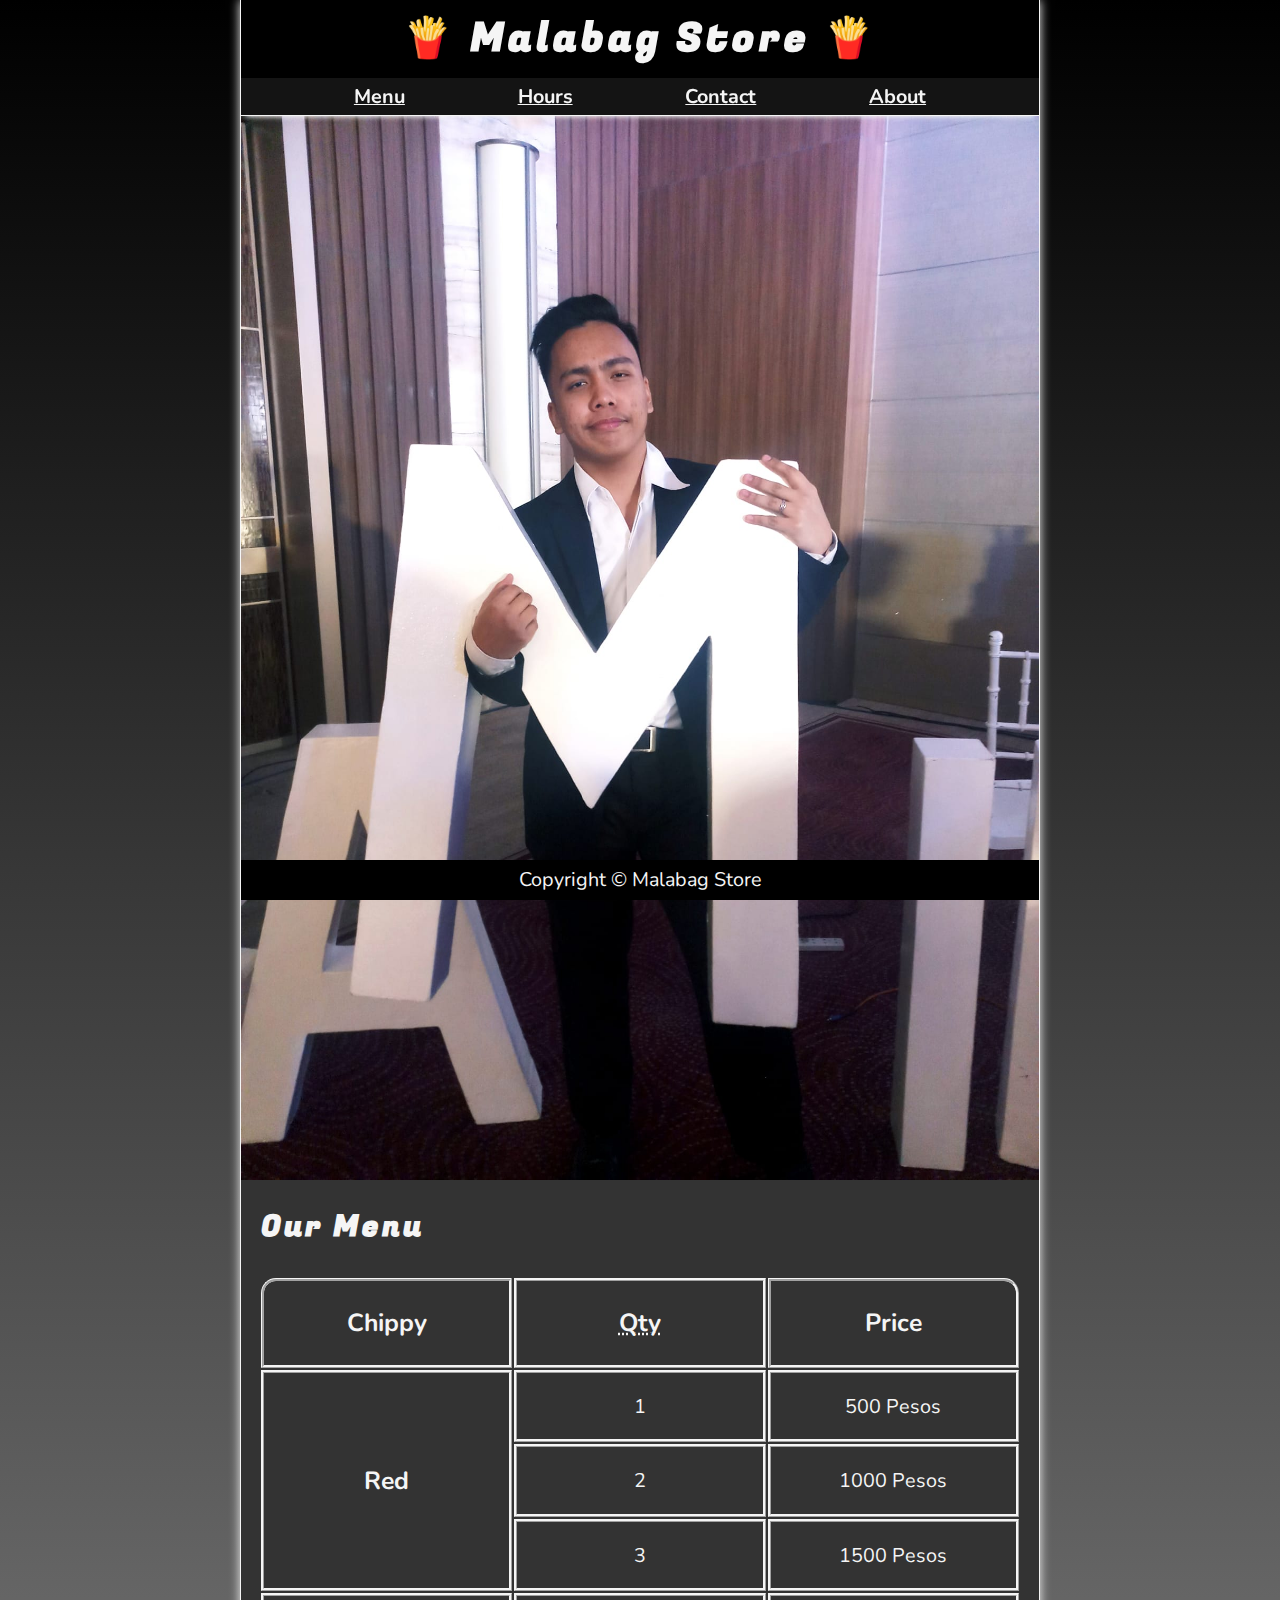
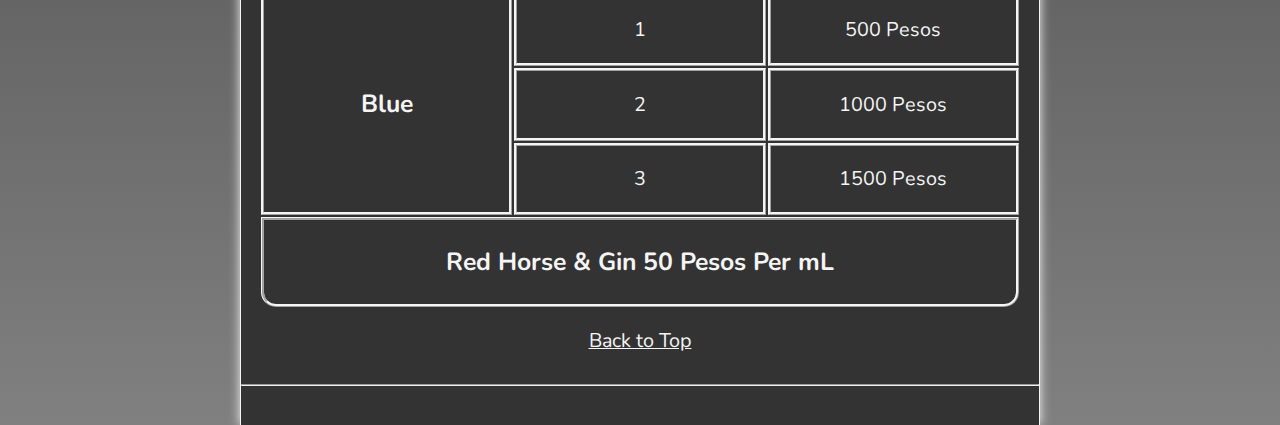
<file: index.html>
<!DOCTYPE html>
<html lang="en">
<head>
    <meta charset="UTF-8">
    <meta name="viewport" content="width=device-width, initial-scale=1.0">
    <meta name="author" content="Ralph Cabral">
    <meta name="description" content="The official website for The Malabag Store">
    <title>The Malabag Store</title>
    <link rel="icon" href="Image/312131121_634354521687490_1258502902223057900_n.jpg">
    <link rel="stylesheet" href="style.css">
    <script src="js/main.js" defer></script>
</head>

<body>
    <header class="header">
        <h1 class="header__h1">Malabag Store</h1>
        <nav class="header__nav">
            <ul class="header__ul">
                <li>
                    <a href="#menu">Menu</a>
                </li>
                <li>
                    <a href="hours.html">Hours</a>
                </li>
                <li>
                    <a href="contact.html">Contact</a>
                </li>
                <li>
                    <a href="about.html">About</a>
                </li>
            </ul>
        </nav>
    </header>

    <section class="hero">
        <h2 class="hero__h2">Bienvenidos!</h2>
        <figure>
            <img src="Image/90590875_1589429651205845_5229572108257853440_n.jpg" alt="Malabag Logo" title="The Malabag Store Logo!" width="1000">
            <figcaption class="offscreen"> 
                Bili na mura na marumi pa!!
            </figcaption>
        </figure>
    </section>

    <main class="main">
        <article id="menu" class="main__article menu">
            <h2 class="menu__h2">Our Menu</h2>
            <table class="menu__container">
                <caption class="offscreen">Our Chippy</caption>
                <thead>
                <tr>
                    <th class="menu__header" scope="col">Chippy</th>
                    <th class="menu__header" scope="col"><abbr title="Quantity">Qty</abbr></th>
                    <th class="menu__header" scope="col">Price</th>
                </tr>
            </thead>
            <tbody>
                <tr>
                    <th class="menu__item menu__cr" scope="row" rowspan="3">Red</th>
                    <td class="menu__item">1</td>
                    <td class="menu__item">500 Pesos</td>
                </tr>
                <tr>
                    <td class="menu__item">2</td>
                    <td class="menu__item">1000 Pesos</td>
                </tr>
                <tr>
                    <td class="menu__item">3</td>
                    <td class="menu__item">1500 Pesos</td>
                </tr>
                <tr>
                    <th class="menu__item menu__sf" scope="row" rowspan="3">Blue</th>
                    <td class="menu__item">1</td>
                    <td class="menu__item">500 Pesos</td>
                </tr>
                <tr>
                    <td class="menu__item">2</td>
                    <td class="menu__item">1000 Pesos</td>
                </tr>
                <tr>
                    <td class="menu__item">3</td>
                    <td class="menu__item">1500 Pesos</td>
                </tr>
            </tbody>
            <tfoot>
                <tr>
                    <td class="menu__item menu__cs" colspan="3">Red Horse &amp; Gin 50 Pesos Per mL</td>
                </tr>
            </tfoot>
        </table>
       
        <p class="center">
            <a href="#">Back to Top</a>
        </p>
       </article>
    </main>

    <hr>
    
    <footer class="footer">
        <p>
            <span class="nowrap">Copyright &copy; <time id="year"></time></span>    
            <span class="nowrap">Malabag Store</span>  
        </p>
    </footer>
    </body>
    
</html>
</file>
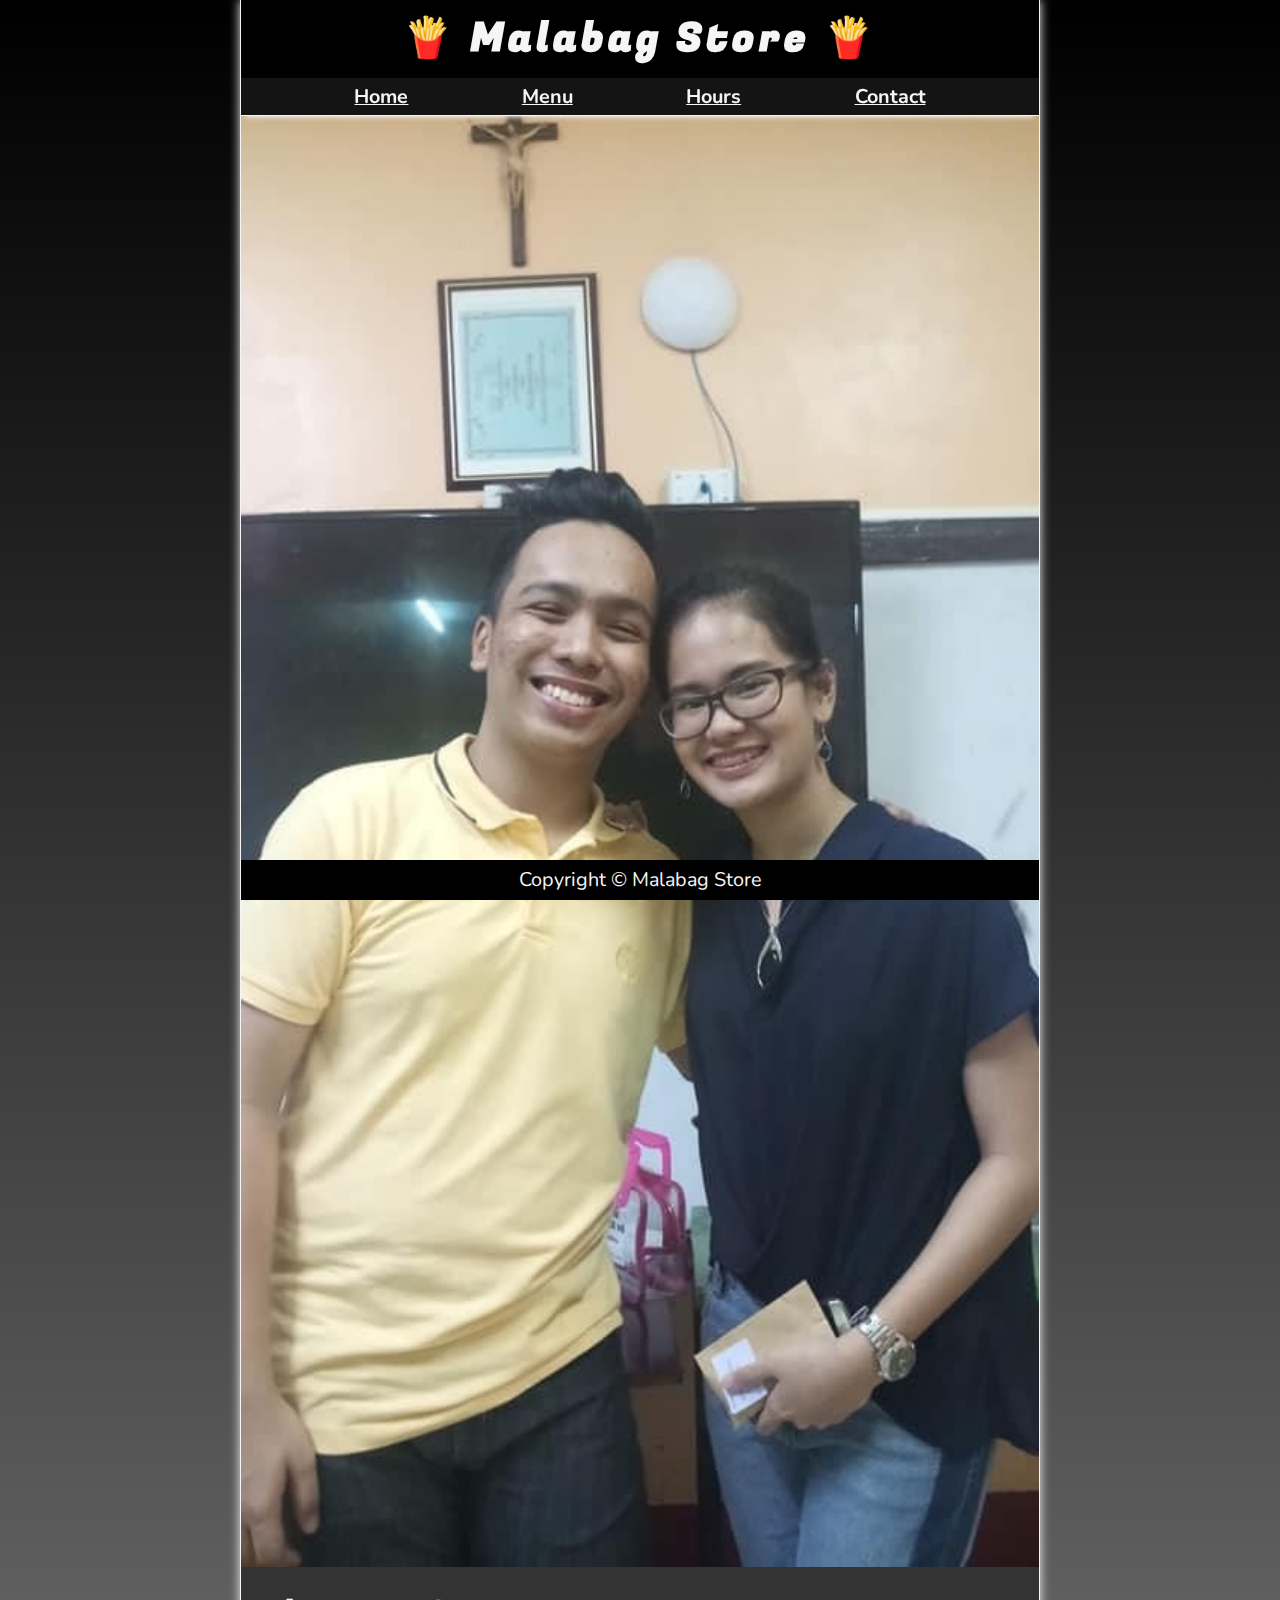
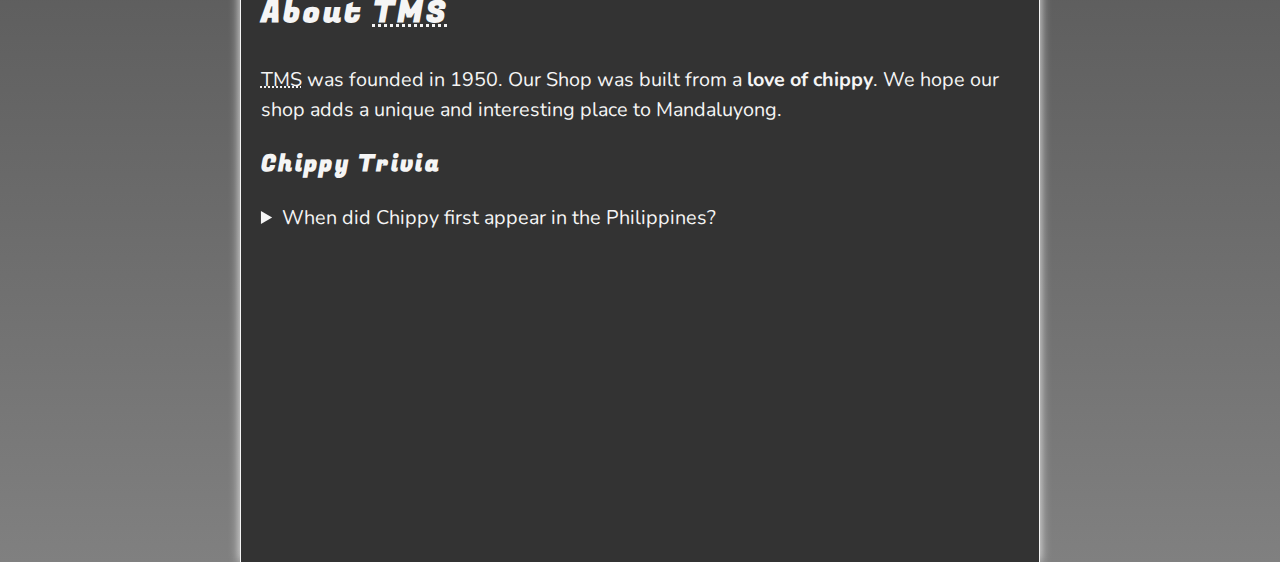
<file: about.html>
<!DOCTYPE html>
<html lang="en">
<head>
    <meta charset="UTF-8">
    <meta name="viewport" content="width=device-width, initial-scale=1.0">
    <meta name="author" content="Ralph Cabral">
    <meta name="description" content="About The Malabag Store">
    <title>About MS</title>
    <link rel="icon" href="Image/312131121_634354521687490_1258502902223057900_n.jpg">
    <link rel="stylesheet" href="style.css">
</head>

<body>
    <header class="header">
        <h1 class="header__h1">Malabag Store</h1>
        <nav class="header__nav">
            <ul class="header__ul">
                <li>
                    <a href="/">Home</a>
                </li>
                <li>
                    <a href="/#menu">Menu</a>
                </li>
                <li>
                    <a href="hours.html">Hours</a>
                </li>
                <li>
                    <a href="contact.html">Contact</a>
                </li>
            </ul>
        </nav>
    </header>

    <section class="hero">
        <figure>
            <img src="Image/308876666_632866944964444_1031842775986844971_n.jpg" alt="Owner With his mom" title="Owner with Mom" width="1000">
            <figcaption class="offscreen"> 
                The Malabag Store is Here!
            </figcaption>
        </figure>
    </section>

    <main class="main">
        <article id="about" class="main__article about">
            <h2>About <abbr title="The Malabag Store">TMS</abbr></h2>
            <p>
                <abbr title="The Malabag Store">TMS</abbr> was founded in <time datetime="1950">1950</time>. Our Shop was built from a <strong>love of chippy</strong>. We hope our shop adds a unique and interesting place to Mandaluyong.
            </p>
            <aside class="about__trivia">
                <h3>Chippy Trivia</h3>
                <details>
                    <summary>When did Chippy first appear in the Philippines?</summary>
                    <p class="about__trivia-answer">
                        Angel Navarro, Chippy historian and professor of PE at the University of Santo Tomas, says the earliest mention of chippy in the Philippines are in a newspaper from <time datetime="1950">1950</time>.
                    </p>
                </details>
            </aside>
        </article>
    </main>

    <footer class="footer">
        <p>
            <span class="nowrap">Copyright &copy;</span>    
            <span class="nowrap">Malabag Store</span>  
        </p>
    </footer>
</body>
</html>
</file>
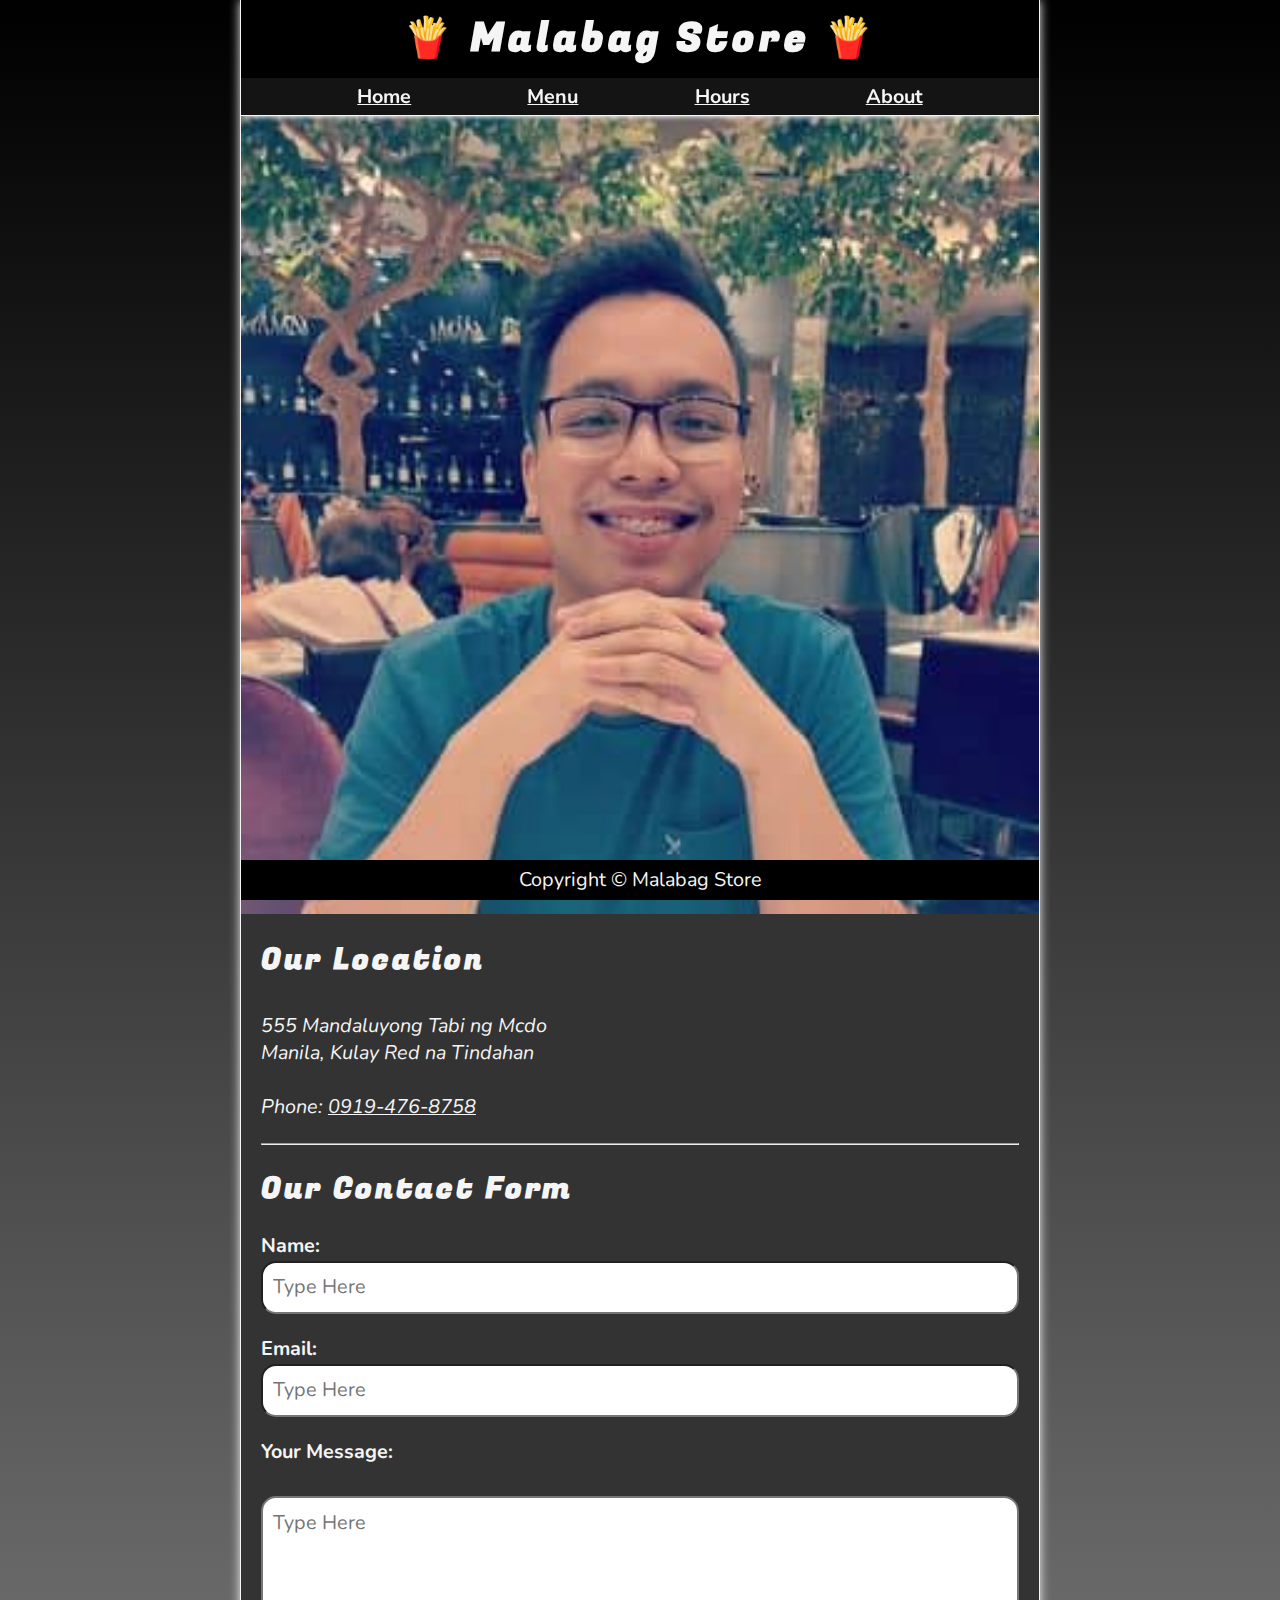
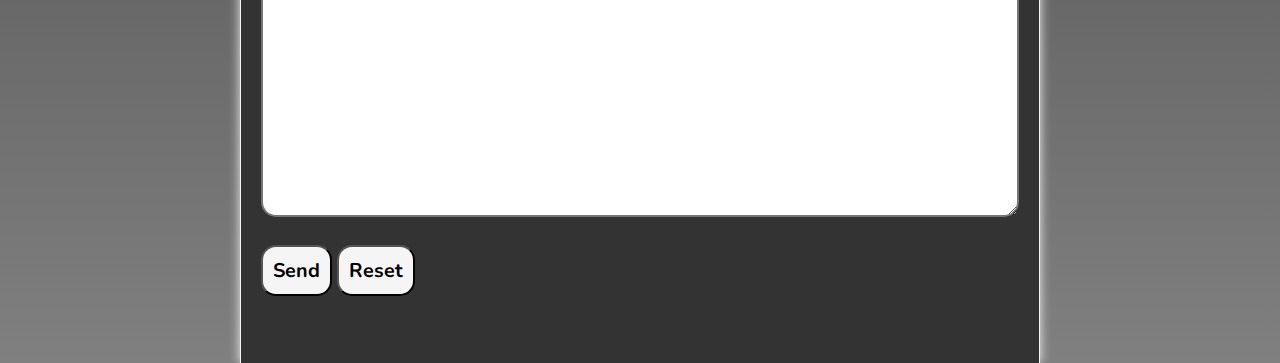
<file: contact.html>
<!DOCTYPE html>
<html lang="en">
<head>
    <meta charset="UTF-8">
    <meta name="viewport" content="width=device-width, initial-scale=1.0">
    <meta name="author" content="Ralph Cabral">
    <meta name="description" content="Contact information for The Malabag Store">
    <title>Contact Us - MS</title>
    <link rel="icon" href="Image/312131121_634354521687490_1258502902223057900_n.jpg">
    <link rel="stylesheet" href="style.css">
</head>

<body>
    <header class="header">
        <h1 class="header__h1"> Malabag Store</h1>
        <nav class="header__nav">
            <ul class="header__ul">
                <li>
                    <a href="/">Home</a>
                </li>
                <li>
                    <a href="/#menu">Menu</a>
                </li>
                <li>
                    <a href="hours.html">Hours</a>
                </li>
                <li>
                    <a href="about.html">About</a>
                </li>  
            </ul>
        </nav>
    </header>

    <section class="hero">
        <figure>
            <img src="Image/312131121_634354521687490_1258502902223057900_n.jpg" alt="The Owner" title="The Owner King Malabag" width="1000">
            <figcaption class="offscreen"> 
                Malabag Store is Here
            </figcaption>
        </figure>
    </section>

    <main class="main">
        <article class="main__article">
            <h2>Our Location</h2>
            <address>
                555 Mandaluyong Tabi ng Mcdo <br>
                Manila, Kulay Red na Tindahan
                <br><br>
                Phone: <a href="tel:+5555555555">0919-476-8758</a>
            </address>
        </article>
        <hr>
        <article class="main__article contact">
            <h2 class="contact__h2">Our Contact Form</h2>

            <form action="https://httpbin.org/get" method="get" class="contact__form">
            <fieldset class="contact__fieldset">
                <legend class="offscreen">Send us a Message</legend>
                <p class="contact__p">
                    <label class="contact__label" for="name">Name:</label>
                    <input class="contact__input" type="text" name="name" id="name" placeholder="Type Here" required>
                </p>
                <p class="contact__p">
                    <label class="contact__label" for="email">Email:</label>
                    <input class="contact__input" type="email" name="email" id="email" placeholder="Type Here" required>
                </p>
                <p class="contact__p">
                    <label class="contact__label" for="message">Your Message:</label>
                    <br>
                    <textarea class="contact__textarea" name="message" id="email" cols="30" rows="10" placeholder="Type Here"></textarea>
                </p>
            </fieldset>
            <button class="contact__button" type="submit">Send</button>
            <button class="contact__button" type="reset">Reset</button>
        </form>
        </article>
    </main>

    <footer class="footer">
        <p>
            <span class="nowrap">Copyright &copy;</span>    
            <span class="nowrap">Malabag Store</span>  
        </p>
    </footer>
</body>
</html>
</file>
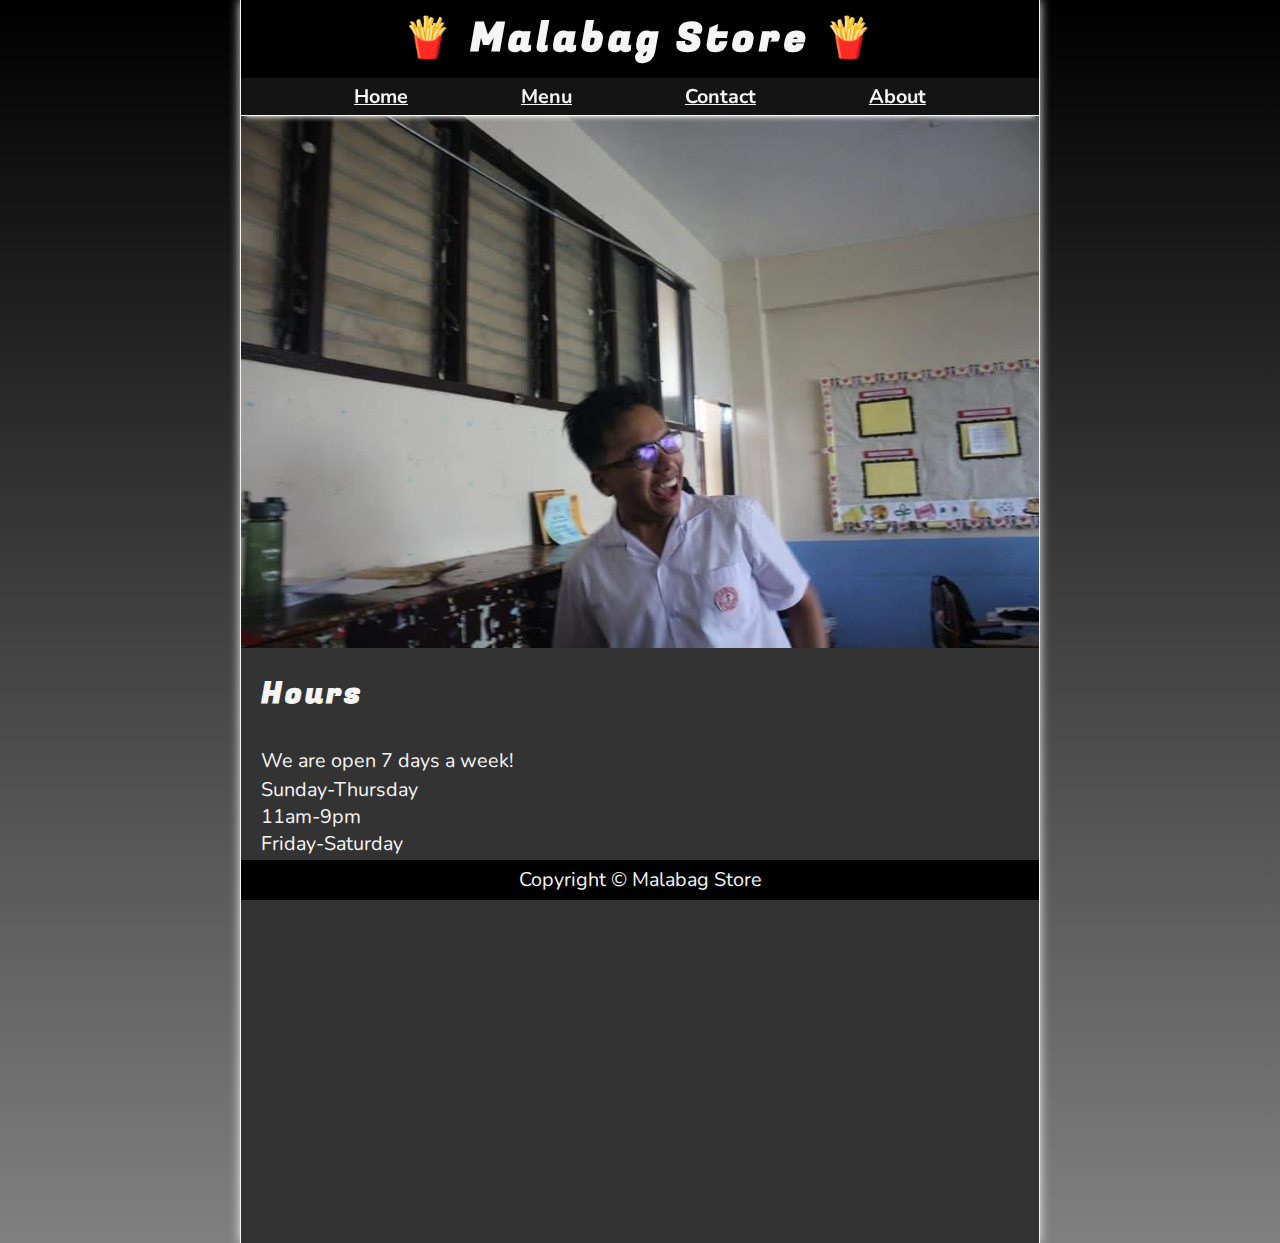
<file: hours.html>
<!DOCTYPE html>
<html lang="en">
<head>
    <meta charset="UTF-8">
    <meta name="viewport" content="width=device-width, initial-scale=1.0">
    <meta name="author" content="Ralph Cabral">
    <meta name="description" content="Store hours for The Malabag Store">
    <title>The MS Hours</title>
    <link rel="icon" href="Image/312131121_634354521687490_1258502902223057900_n.jpg">
    <link rel="stylesheet" href="style.css">
</head>

<body>
    <header class="header">
        <h1 class="header__h1">Malabag Store</h1>
        <nav class="header__nav">
            <ul class="header__ul">
                <li>
                    <a href="/">Home</a>
                </li>
                <li>
                    <a href="/#menu">Menu</a>
                </li>
                <li>
                    <a href="contact.html">Contact</a>
                </li>
                <li>
                    <a href="about.html">About</a>
                </li>
            </ul>
        </nav>
    </header>
    <section class="hero">
        <figure>
            <img src="Image/131639731_1849336781881796_5745938981825513586_n.jpg" alt="The Owner" title="The Owner Malabag" width="1000">
            <figcaption class="offscreen"> 
                Malabag Store is Here
            </figcaption>
        </figure>
    </section>

    <main class="main">
        <article class="main__article">
        <h2>Hours</h2>
        <p>We are open 7 days a week!</p>
        <dl>
            <dt>Sunday-Thursday</dt>
            <dd>11am-9pm</dd>
            <dt>Friday-Saturday</dt>
            <dd>11am-11pm</dd>
        </dl>
        </article>
    </main>

    <footer class="footer">
        <p>
            <span class="nowrap">Copyright &copy;</span>    
            <span class="nowrap">Malabag Store</span>  
        </p>
    </footer>
</body>
</html>
</file>
<file: style.css>
@import url('https://fonts.googleapis.com/css2?family=Fugaz+One&family=Nunito&display=swap');

/* || RESET */
*,
*::after,
*::before{
    margin: 0;
    padding: 0;
    box-sizing: border-box;
}

img{
    display: block;
    max-width: 100%;
    height: auto;
}

input, button, textarea{
    font: inherit;
}

/* || VARIABLES */

:root{
    /* FONTS */
    --FF: "Nunito", sans-serif;
    --FF-HEADINGS: "Fugaz One", cursive;
    --FS: clamp(1rem, 2.2vh, 1.5rem);

    /* COLORS */
    --BGCOLOR-FADE: rgb(252, 160, 160);
    --BGCOLOR: red;
    --BGIMAGE: linear-gradient(to bottom, var(--BGCOLOR), var(--BGCOLOR-FADE));
    --BODY-BGCOLOR: #FFF;
    --BORDER-COLOR: #333;
    --BUTTON-COLOR: #FFF;
    --FONT-COLOR: #000;
    --HEADER-BGCOLOR: #000;
    --HEADER-COLOR: #FFF;
    --HERO-BGCOLOR: red;
    --HERO-COLOR: #FFF;
    --HIGHLIGHT-COLOR: red;
    --LINK-ACTIVE: red;
    --LINK-COLOR: #000;
    --LINK-HOVER: hsla(0, 0%, 0%, 0.6);
    --NAV-BGCOLOR: #FFF;

    /* BORDERS */
    --BORDERS: 1px solid var(--BORDER-COLOR);
    --BORDER-RADIUS: 15px;

    /* STANDARD PADDING */
    --PADDING-TB: 0.25em;
    --PADDING-SIDE: 2.5%;

    /* STANDARD MARGIN */
    --MARGIN: clamp(1em, 2.5vh, 1.5em) 0;
}

@media (prefers-color-scheme: light){
    :root{
        --BGCOLOR-FADE: gray;
        --BGCOLOR: #000;
        --BODY-BGCOLOR: #333;
        --BORDER-COLOR: whitesmoke;
        --BUTTON-COLOR: #000;
        --FONT-COLOR: whitesmoke;
        --HEADER-COLOR: whitesmoke;
        --HERO-COLOR: #333;
        --HIGHLIGHT-COLOR: whitesmoke;
        --LINK-ACTIVE: rgb(252, 103, 103);
        --LINK-COLOR: whitesmoke;
        --LINK-HOVER: red;
        --NAV-BGCOLOR: rgb(20, 20, 20);
    }
}

/* || UTILITY CLASSES */

.offscreen{
    position: absolute;
    left: -10000px;
}

.nowrap{
    white-space: nowrap;
}

.center{
    text-align: center;
}

/* || GENERAL STYLE */

html{
    scroll-behavior: smooth;
    font-size: var(--FS);
    font-family: var(--FF);
    background-color: var(--BGCOLOR);
    background-image: var(--BGIMAGE);
}

body{
    background-color: var(--BODY-BGCOLOR);
    color: var(--FONT-COLOR);
    min-height: 100vh;
    max-width: 800px;
    margin: 0 auto;
    border-left: var(--BORDERS);
    border-right: var(--BORDERS);
    box-shadow: 0 0 10px var(--BORDER-COLOR);
}

h1, h2, h3{
    font-family: var(--FF-HEADINGS);
    letter-spacing: 0.1em;
}

h2, h3{
    margin-bottom: 1em;
    color: var(--HIGHLIGHT-COLOR);
}

p{
    line-height: 1.5;
}

a:any-link{
    color: var(--LINK-COLOR) 
}

a:hover, a:focus-visible{
    color: var(--LINK-HOVER)
}

a:active{
    color: var(--LINK-ACTIVE)
}

/* || HEADER */

.header{
    position: sticky;
    top: 0;
    z-index: 1;
}

.header__h1{
    text-align: center;
    background-color: var(--HEADER-BGCOLOR);
    color: var(--HEADER-COLOR);
    padding: var(--PADDING-TB) var(--PADDING-SIDE);
}

.header__nav{
    background-color: var(--NAV-BGCOLOR);
    border-bottom: var(--BORDERS);
    font-weight: bold;
    box-shadow: 0 6px 5px -5px var(--BORDER-COLOR);
}

.header__ul{
    padding: var(--PADDING-TB) var(--PADDING-SIDE);
    list-style-type: none;
    display: flex;
    justify-content: space-evenly;
    gap: 1rem;
}

/* || HERO */

.hero{
    position: relative;
}

.hero__h2{
    background-color: var(--HERO-BGCOLOR);
    color: var(--HERO-COLOR) ;
    padding: 0.25em 0.5em;
    letter-spacing: 0.1rem;
    text-shadow: 2px 2px 5px var(--BORDER-COLOR);
    position: absolute;
    left: 20px;
    top: -100px;
    animation: showWelcome 0.5s ease-in-out 1s forwards;
}

@keyframes showWelcome{
    0%{
        top: -20px;
        transform: skew(0deg, -5deg) scaleY(0);
    }

    80%{
        top: 30px;
        transform: skew(10deg, -5deg) scaleY(1.2);
    }

    100%{
        top: 20px;
        transform: skew(-10deg, -5deg) scaleY(1);
    }
}

/* || FOOTER */

.footer{
    position: sticky;
    bottom: 0;
    background-color: var(--HEADER-BGCOLOR);
    color: var(--HEADER-COLOR);
    padding: var(--PADDING-TB) var(--PADDING-SIDE);
    text-align: center;
}

/* || MAIN */

.main{
    padding: var(--PADDING-TB) var(--PADDING-SIDE);
}

.main__article{
    scroll-margin-top: 6.5rem;
    margin: var(--MARGIN);
}

.main__article:first-child{
    margin-top: 1em;
}

.main__article:last-child{
    min-height: calc(100vh - 20rem);
}

/* || ABOUT */

.about__trivia{
    margin: var(--MARGIN);
}

.about__trivia-answer{
    margin-top: 1em;
}

/* || CONTACT */

.contact__h2{
    margin: 0;
}

.contact__fieldset{
    border: none;
}

.contact__p{
    margin: 1em 0;
}

.contact__label{
    display: block;
    font-weight: bold;
}

.contact__input, .contact__textarea{
    padding: 0.5em;
    border-radius: var(--BORDER-RADIUS);
    border-width: 2px;
    width: 100%;
}

.contact__button{
    padding: 0.5em;
    border-radius: var(--BORDER-RADIUS);
    background-color: var(--HIGHLIGHT-COLOR);
    color: var(--BUTTON-COLOR);
    font-weight: bold;
}

/* || MENU */

thead, tbody, tfoot, tr{
    display: contents;
}

.menu__container{
    display: grid;
    grid-template-columns: repeat(3, 1fr);
    grid-template-areas: "hd1 hd2 hd3"
                         "cr cr1 cr1p"
                         "cr cr2 cr2p"
                         "cr cr3 cr3p"
                         "sf sf1 sf1p"
                         "sf sf2 sf2p"
                         "sf sf3 sf3p"
                         "cs cs cs";
    gap: 0.1em; 
    margin-bottom: 1em;              
}

.menu__cr{
    grid-area: cr;
}

.menu__sf{
    grid-area: sf;
}

.menu__cs{
    grid-area: cs;
}

.menu__cr, .menu__sf, .menu__cs, .menu__header{
    color: var(--HIGHLIGHT-COLOR);
    font-weight: bold;
    height: 100%;
    display: grid;
    place-content: center;
}

.menu__header, .menu__item{
    width: 100%;
    padding: 1em;
    border: medium ridge var(--BORDER-COLOR);
}

.menu__item{
    display: grid;
    place-content: center;
}

thead th:first-child{
    border-top-left-radius: var(--BORDER-RADIUS);
}

thead th:last-child{
    border-top-right-radius: var(--BORDER-RADIUS);
}

tfoot td{
    border-bottom-left-radius: var(--BORDER-RADIUS);
    border-bottom-right-radius: var(--BORDER-RADIUS);
}

@media screen and (min-width: 576px){
    .header__h1::before{
        content: '🍟 ';
    }
    
    .header__h1::after{
        content: ' 🍟';
    }

    .menu__header, .menu__cr, .menu__sf, .menu__cs{
        font-size: 125%;
    }
}
</file>
